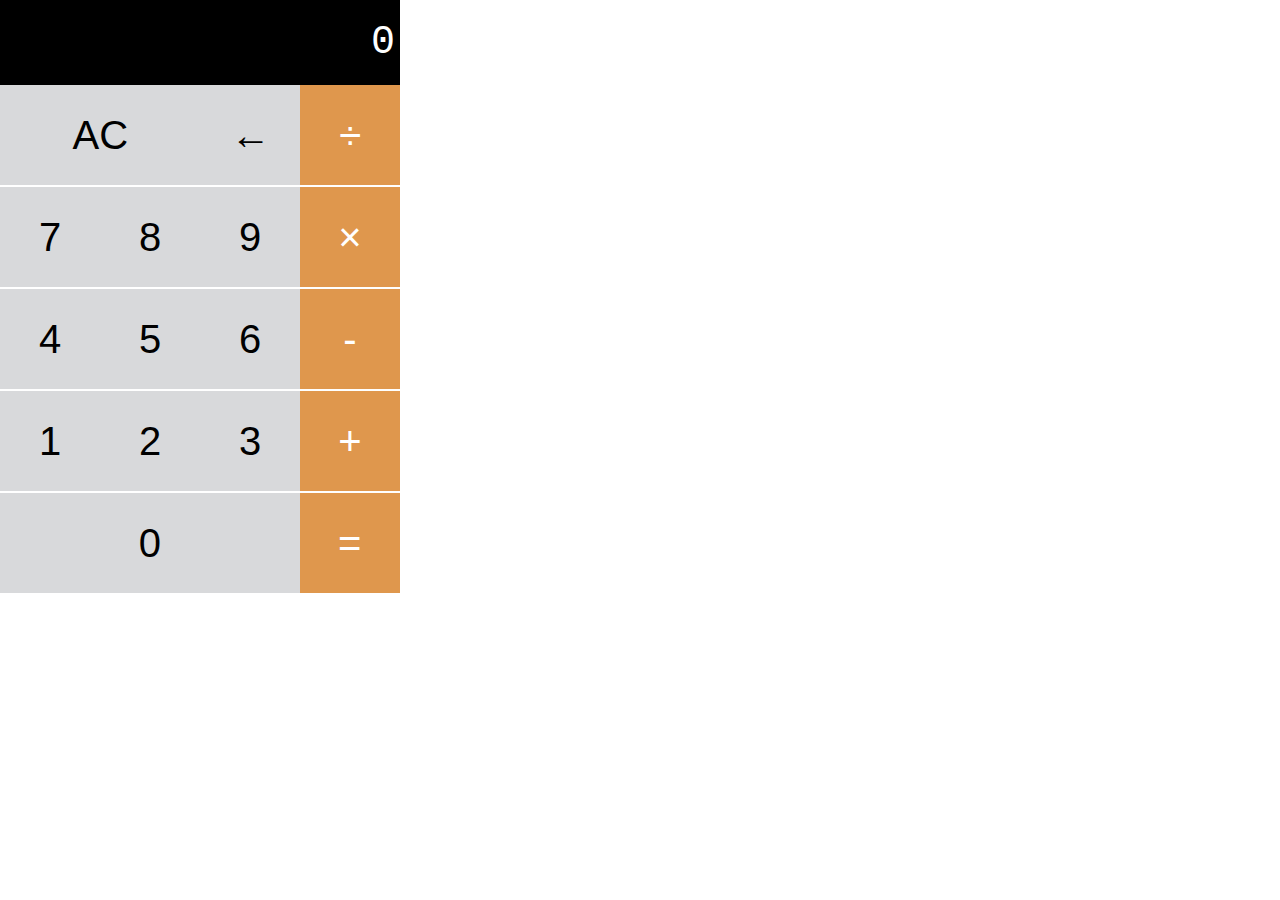
<file: index.html>
<!DOCTYPE html>
<html lang="en">
<head>
    <meta charset="UTF-8">
    <meta http-equiv="X-UA-Compatible" content="IE=edge">
    <meta name="viewport" content="width=device-width, initial-scale=1.0">
    <link rel="stylesheet" href="./style.css">
    <title>calculator</title>
</head>
<body>
 <div class="calc">
     <section class="screen">
         0
     </section>
     <section class="calc-button">
         <div class="calc-row">
            <button class="double calc-button">AC</button>
            <button class="calc-button">←</button>
            <button class="calc-button">÷</button>
        </div>
         <div class="calc-row">
             <button class="calc-button">7</button>
             <button class="calc-button">8</button>
             <button class="calc-button">9</button>
             <button class="calc-button">×</button>
            </div>
         <div class="calc-row">
             <button class="calc-button">4</button>
             <button class="calc-button">5</button>
             <button class="calc-button">6</button>
             <button class="calc-button">-</button>
            </div>
         <div class="calc-row">
              <button class="calc-button">1</button>
              <button class="calc-button">2</button>
              <button class="calc-button">3</button>
              <button class="calc-button">+</button>
            </div>              
         <div class="calc-row">
             <button class="triple calc-button">0</button>
             <button class="calc-button">=</button>         
            </div>
     </section>
 </div>
</body>
<script src="./project.js">

</script>
</html>
</file>
<file: style.css>
* {
    box-sizing: border-box;
}

body {
    padding: 0;
    margin: 0;
}

.calc {
    width: 400px;     
    background-color: black;
    color: white;    
}

.screen {
    font-size: 40px;
    font-family: 'Courier New', Courier, monospace;
    text-align: right;
    padding: 20px 5px;
}

.calc-button {
    background-color: #d8d9db;
    color: black;
    height: 100px;
    width: 100%;
    border:0.5px;
    border-radius: 0%;
    font-size: 40px;
    cursor: pointer;
}

.calc-button:last-child {
    background-color: #df974d;
    color: white;
}

.calc-button:last-child:hover {
    background-color: #c9a440;
}

.calc-button:last-child:active {
    background-color: #a35b13;
}

.calc-button:hover {
    background-color: #ebebeb;
}

.calc-button:active {
    background-color: #bbbcbe;
}

.double {
    width: 212%;   
}

.triple {
    width: 318.5%;
}

.calc-row {
    display: flex;
    align-content: stretch;
    justify-content: space-between;
    margin-bottom: 0.5%;
}
</file>
